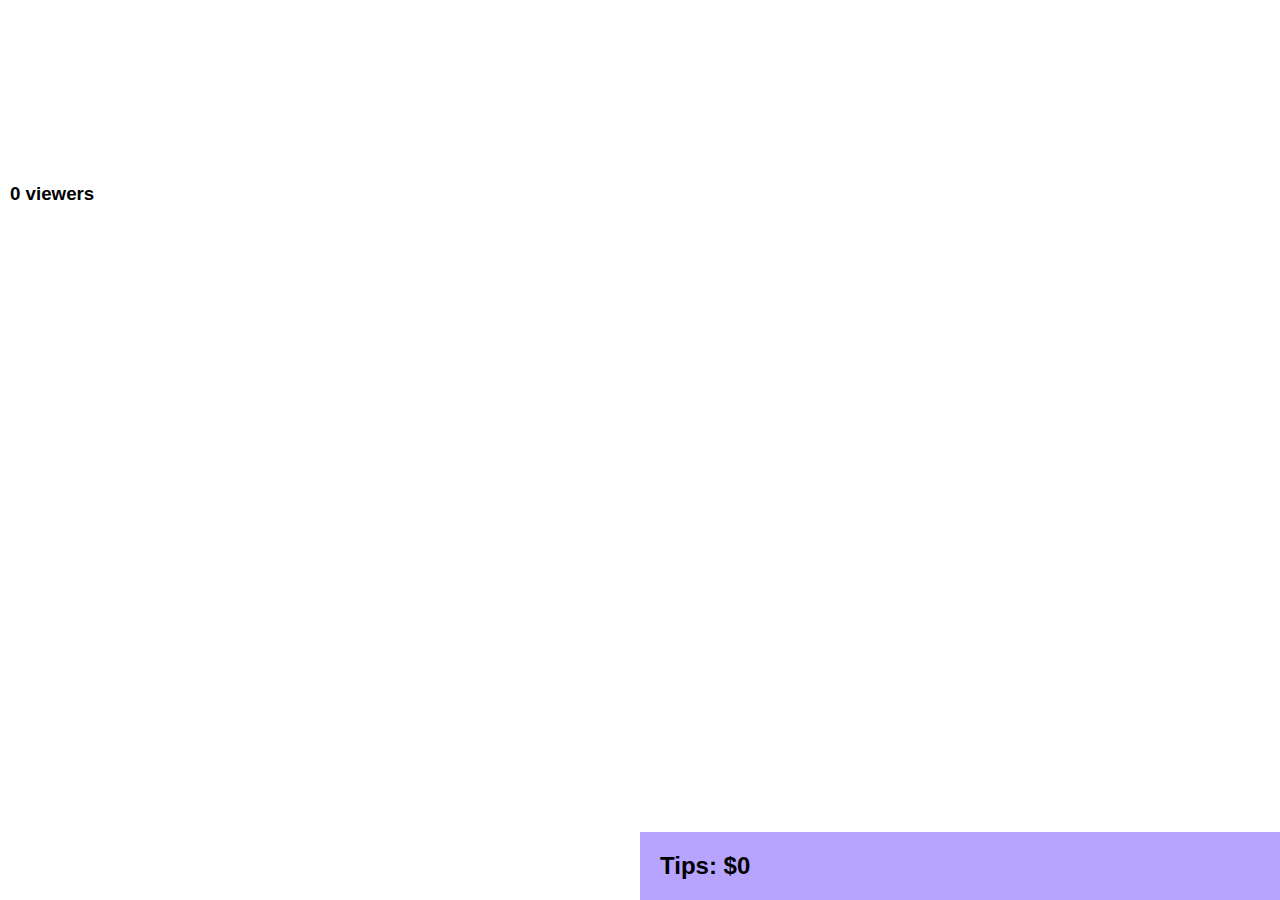
<file: data/index.html>
<!DOCTYPE html>
<html>
<head>
  <meta charset="UTF-8">
  <title> yeehaw! chat </title>
  <!-- css -->
  <link rel="stylesheet" type="text/css" href="style.css">
  <script language="javascript" type="text/javascript" src="yeehaw.js"></script>
</head>

<body>
  <div class="wrapper">
    <!-- <div class="widget" title="comment here">
      say:
      <input type="text" name="cmd" id="prompt">
    </div> -->
    <div class="content-left">
      <div class="video" id="video">
        <video autoplay="true" id="videoElement"></video>
        <h3 id="viewers">0 viewers</3>
      </div>
    </div>
    <script>
        // TODO: move this script into yeehaw.js
        var video = document.querySelector("#videoElement");
        navigator.getUserMedia = navigator.getUserMedia || navigator.webkitGetUserMedia || navigator.mozGetUserMedia || navigator.msGetUserMedia || navigator.oGetUserMedia;
        if (navigator.getUserMedia) {
            navigator.getUserMedia({video: true}, handleVideo, videoError);
        }
        function handleVideo(stream) {
            video.src = window.URL.createObjectURL(stream);
        }
        function videoError(e) {
        // do something
        }
    </script>
    <div class="content-right">
      <div class="chat" id="chat">
        <div class="messages" id="messages"></div>
        <div class="jump-to-bottom" id="jump">Jump to Newest Messages</div>
      </div>
      <div class="tips">
        <h2>Tips: $</h2><h2 id="tip-amount">0</h2>
      </div>
    </div>
  </div>
</body>

</html>
</file>
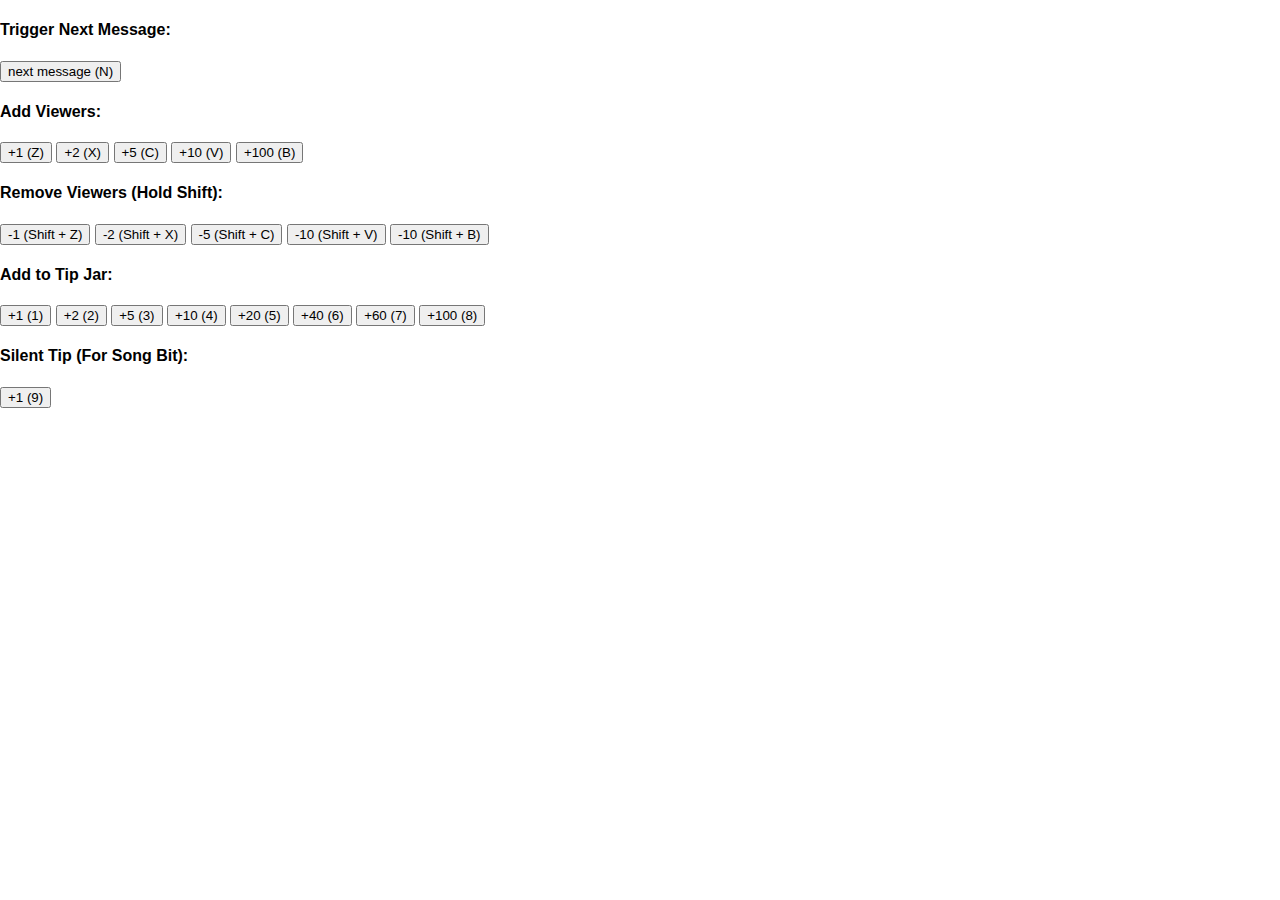
<file: data/control.html>
<!DOCTYPE html>
<html>
<head>
  <meta charset="UTF-8">
  <title> yeehaw! chat </title>
  <!-- css -->
  <link rel="stylesheet" type="text/css" href="style.css">
  <script language="javascript" type="text/javascript" src="control.js"></script>
</head>

<body>
  <div class="wrapper">
    <!-- <div class="widget" title="comment here">
      say:
      <input type="text" name="cmd" id="prompt">
    </div> -->
    <!-- TODO: fix this input and sizing -->
    <intut type="text" name="chatBox" id="chatBox"/>

    <h4>Trigger Next Message:</h4>
    <button type="button" name="next" id="nextButton"> next message (N) </button>

    <div id="viewers-update">

      <h4>Add Viewers:</h4>
      <button type="button" class="viewers-button add" value="1" name="add-viewers-1" id="addViewers1"> +1 (Z) </button>
      <button type="button" class="viewers-button add" value="2" name="add-viewers-2" id="addViewers2"> +2 (X) </button>
      <button type="button" class="viewers-button add" value="5" name="add-viewers-5" id="addViewers5"> +5 (C) </button>
      <button type="button" class="viewers-button add" value="10" name="add-viewers-10" id="addViewers10"> +10 (V) </button>
      <button type="button" class="viewers-button add" value="100" name="add-viewers-100" id="addViewers100"> +100 (B) </button>

      <h4>Remove Viewers (Hold Shift):</h4>
      <button type="button" class="viewers-button remove" value="-1" name="remove-viewers-1" id="removeViewers1"> -1 (Shift + Z) </button>
      <button type="button" class="viewers-button remove" value="-2" name="remove-viewers-2" id="removeViewers2"> -2 (Shift + X) </button>
      <button type="button" class="viewers-button remove" value="-5" name="remove-viewers-5" id="removeViewers5"> -5 (Shift + C) </button>
      <button type="button" class="viewers-button remove" value="-10" name="remove-viewers-10" id="removeViewers10"> -10 (Shift + V) </button>
      <button type="button" class="viewers-button remove" value="-100" name="remove-viewers-100" id="removeViewers100"> -10 (Shift + B) </button>

      <h4>Add to Tip Jar:</h4>
      <button type="button" class="tip-jar-add" value="1" name="add-tip-1" id="addTip1"> +1 (1) </button>
      <button type="button" class="tip-jar-add" value="2" name="add-tip-2" id="addTip2"> +2 (2) </button>
      <button type="button" class="tip-jar-add" value="5" name="add-tip-5" id="addTip5"> +5 (3) </button>
      <button type="button" class="tip-jar-add" value="10" name="add-tip-10" id="addTip10"> +10 (4) </button>
      <button type="button" class="tip-jar-add" value="20" name="add-tip-20" id="addTip20"> +20 (5) </button>
      <button type="button" class="tip-jar-add" value="40" name="add-tip-40" id="addTip40"> +40 (6) </button>
      <button type="button" class="tip-jar-add" value="60" name="add-tip-60" id="addTip60"> +60 (7) </button>
      <button type="button" class="tip-jar-add" value="100" name="add-tip-100" id="addTip100"> +100 (8) </button>

      <h4>Silent Tip (For Song Bit):</h4>
      <button type="button" class="tip-jar-add" value="1" name="add-tip-silent" id="silentTip1"> +1 (9) </button>
    </div>
  </div>
</body>

</html>
</file>
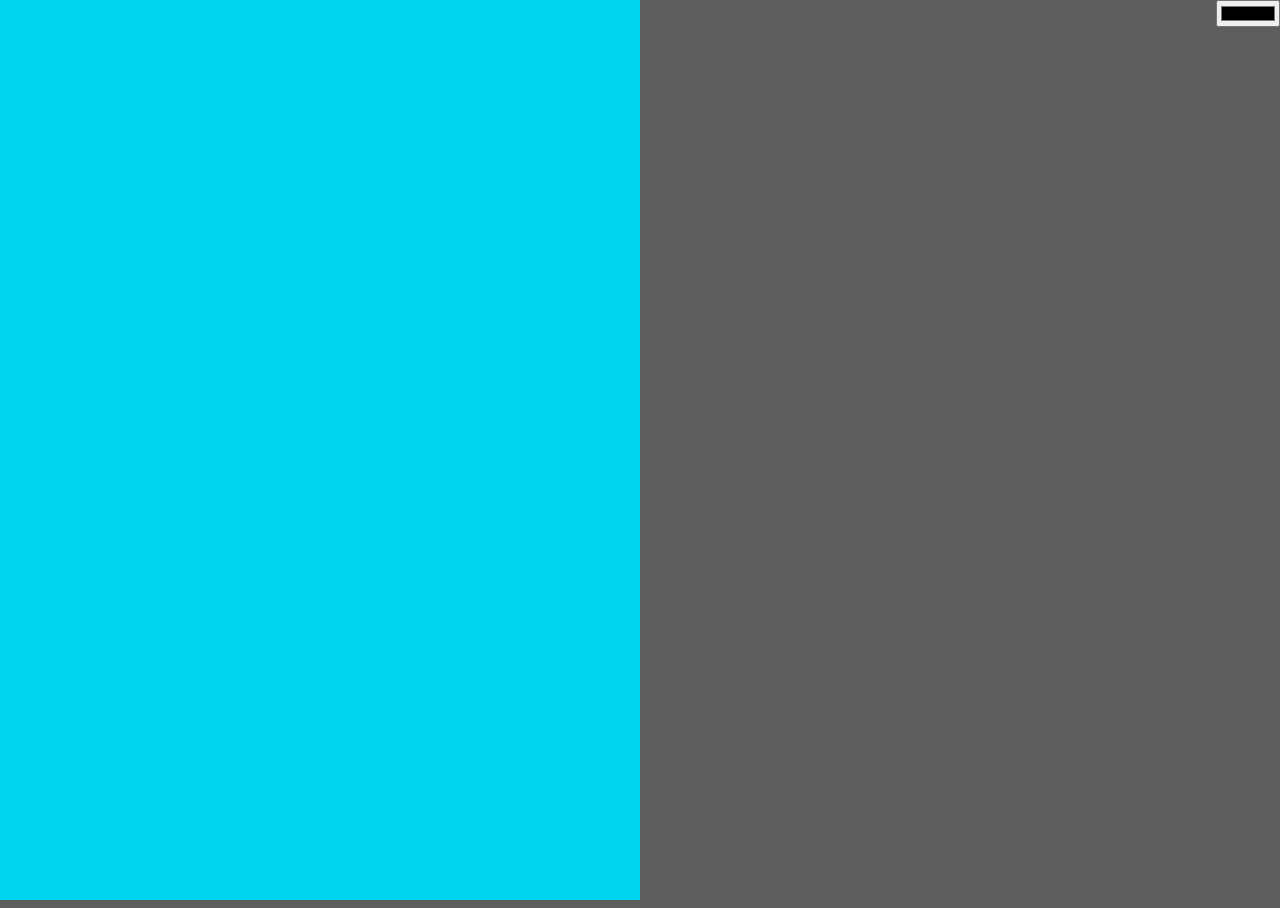
<file: webpage/yeehaw.html>
<!DOCTYPE html>
<html>
<head>
  <meta charset="UTF-8">
  <title> yeehaw! chat </title>
  <!-- css -->
  <link rel="stylesheet" type="text/css" href="style.css">
</head>

<body>
  <div class="wrapper">

    <div class="widget" title="comment here">
      say:
      <input type="text" name="cmd" id="prompt">
    </div>


        <div classe="video"> <video autoplay="true" id="videoElement">  </div>
        <script>
            var video = document.querySelector("#videoElement");
            navigator.getUserMedia = navigator.getUserMedia || navigator.webkitGetUserMedia || navigator.mozGetUserMedia || navigator.msGetUserMedia || navigator.oGetUserMedia;
            if (navigator.getUserMedia) {
                navigator.getUserMedia({video: true}, handleVideo, videoError);
            }
            function handleVideo(stream) {
                video.src = window.URL.createObjectURL(stream);
            }
            function videoError(e) {
            // do something
            }
        </script>


    <input type="color" />

    <div class="chat" id="chat">

    </div>

  </div>

  <!-- javascripts -->
  <script language="javascript" type="text/javascript" src="yeehaw.js"></script>

</body>

</html>
</file>
<file: data/style.css>
body, html {
  background-color: #FFFFFF;
  font-family: Arial, sans-serif;
  height: 100%;
  margin: 0px;
}

/* input {
  width:128px;
  margin-left: auto;
  background-color:#0E0E0E;
  color: #98A7FF;
} */

input[type=color] {
  width: 64px;
  margin:0;
}

input[type=radio] {
  width: 24px;
  margin:0;
}

input[type=range] {
  height: 22px;
}

input[type=button] {
  width:auto;
}

input[type=checkbox] {
  width:auto;
}

.wrapper {
  /* position: absolute; */
  display: flex;
  flex-direction: row;
  /* top: 0;
  left: 0; */
  width: 100%;
  height: 100%;
}

.content-left, .content-right {
  flex: 1 1 auto;
  display: flex;
  flex-direction: column;
  width:50%;
  height:100%;
}

.chat {
  flex: 1 1 auto;
  position: relative;
  overflow: hidden; 
  height: 100%;
}

.messages {
  overflow-y: scroll;
  height: 100%;
}

.jump-to-bottom {
  position: absolute;
  bottom: 0;
  left: 0;
  z-index: 1;
  display: none;
  font-size: 16pt;
  text-align: center;
  padding: 20px 0 20px 0;
  background-color: #ffc653;
  width: 100%;
  cursor: pointer;
}

.video {
  flex: 1 1 auto;
  padding: 10px;
  height: 100%;
}

.widget {
  flex: 1 1 auto;
}

.message {
  min-height: 24px;
  background-color: #1D1D1D;
  color: #FFFFFF;
  font-size: 12pt;
  padding: 20px;
  display: flex;
  flex-direction: column;
  align-items: left;
  overflow: auto;
  line-height: 1.5em;
}

.username h4 {
  margin: 0 0 10px 0;
}

.content {
  margin: 0px;
}

.content p {
  margin: 0px;
}

.left {
  background-color: rgb(225, 225, 225);
  color: #000000;
}

.right {
  background-color: rgb(255, 255, 255);
  color : #000000;
}

.tips {
  background-color: #b6a4ff;
  padding: 20px;
}

.tips h2 {
  display: inline-block;
  margin: 0px;
}

video {
  width: 100%;
}
</file>
<file: webpage/style.css>
body, html {
  background-color: #5D5D5D;
  font-family: monospace;
  cursor:default;
  height : 100%;
}

/* input {
  width:128px;
  margin-left: auto;
  background-color:#0E0E0E;
  color: #98A7FF;
} */

input[type=color] {
  width: 64px;
  margin:0;
}

input[type=radio] {
  width: 24px;
  margin:0;
}

input[type=range] {
  height: 22px;
}

input[type=button] {
  width:auto;
}

input[type=checkbox] {
  width:auto;
}

.wrapper {
  position: absolute;
  display: flex;
  top:0;
  left:0;
  width:100%;
  height : 100%;

}

.chat {
    flex: 1 1 auto;
    position: absolute;
    float: right;
    background-color: #00D5F0;
    overflow-y: scroll;
    width:50%;
    height:100%;
}

.widget {
    flex: 1 1 auto;
}

.message {
  margin: 4px;
  border-radius: 10px;
  min-height: 24px;
  background-color: #1D1D1D;
  color: #FFFFFF;
  font-size: 10pt;
  padding: 2px;
  padding-left: 4px;
  display: flex;
  align-items: center;
  overflow: auto;
}
#left {
    background-color: #00CFEA;
    color : #000000;
}

#right {
    background-color: #ACFF72;
    color : #000000;
}
</file>
